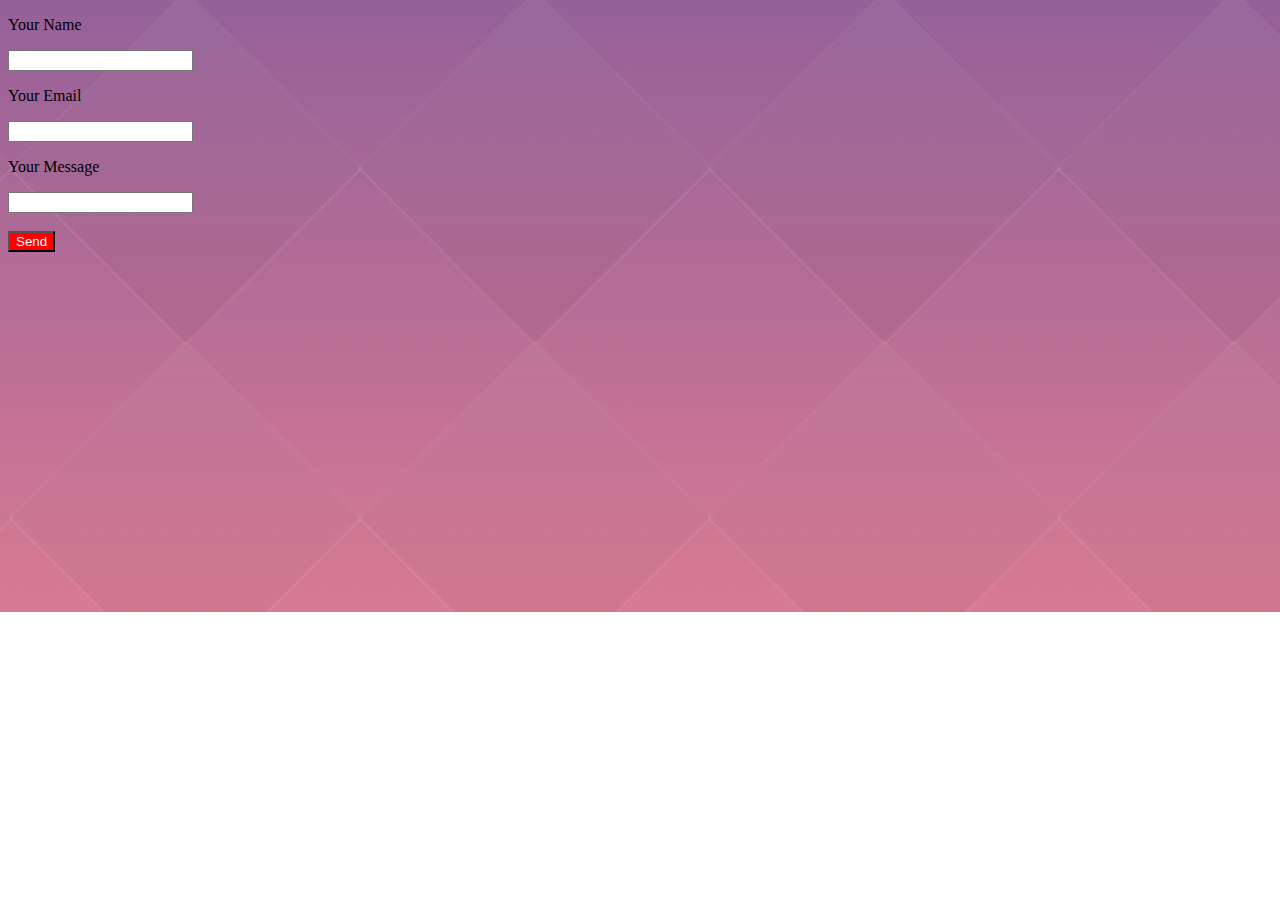
<file: contactme.html>
<!DOCTYPE html>
<html>
    <head>
        <meta charset="UTF-8">
        <meta name="viewport" content="width=device-width, initial-scal=1.0">
        <title>Contact me</title>
<style>
    html{
    height: fit-content;
}
body {
background-image: url('background-image.png');
height: 50%;
background-position: center;
background-repeat: no-repeat;
background-size: 150%; 
}
button{
    color: white;
    background-color: red;
}
</style>
    </head>
    <body>
        <form>
            <p>Your Name</p>
            <lable for="name" ></lable>
            <input type="text" id="name">
            <p>Your Email</p>
            <label for="Email"></label>
            <input type="email">
            <p>Your Message</p>
            <label for="Message"></label>
            <input type="text" width="50px" height="60px">
            <br>
            <br>
            <button type="submit">Send</button>
           
            
        </form>
    </body>
</html>
</file>
